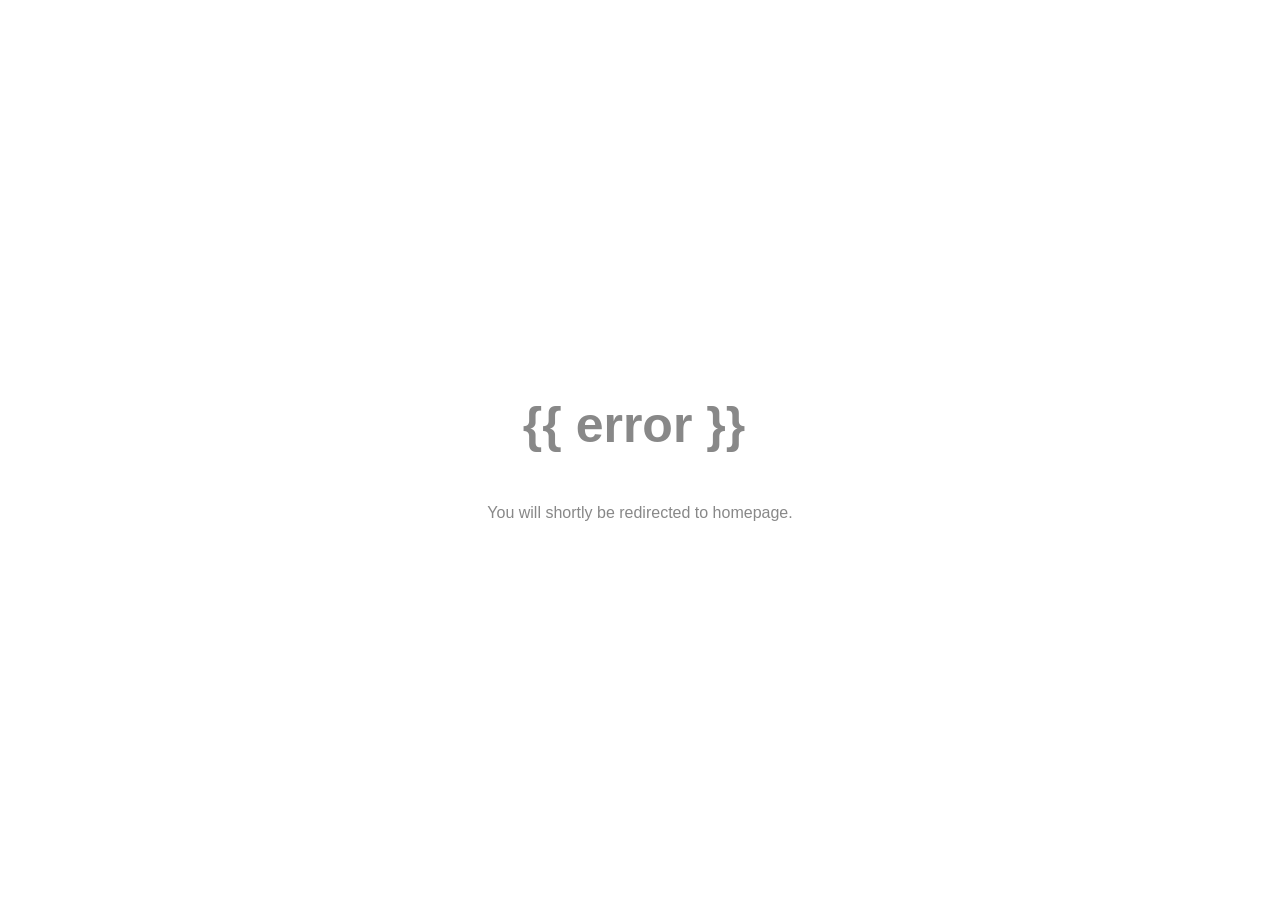
<file: templates/errorTemplate.html>
<!DOCTYPE html>
<html lang="en">
  <head>
    <style>
      * {
        transition: all 0.6s;
      }

      html {
        height: 100%;
      }

      body {
        font-family: 'Lato', sans-serif;
        color: #888;
        margin: 0;
      }

      #main {
        display: table;
        width: 100%;
        height: 100vh;
        text-align: center;
      }

      .fof {
        display: table-cell;
        vertical-align: middle;
      }

      .fof h1 {
        font-size: 50px;
        display: inline-block;
        padding-right: 12px;
        animation: type .5s alternate infinite;
      }

      @keyframes type {
        from {
          box-shadow: inset -3px 0px 0px #888;
        }

        to {
          box-shadow: inset -3px 0px 0px transparent;
        }
      }
    </style>
    <script>
      function redirect(){
        setTimeout(go, 5000);
      }

      function go() {
         document.location.href = '/';
      }
    </script>
  </head>
  <body onload="redirect()">
    <div id="main">
      <div class="fof">
        <h1>{{ error }}</h1>
        <p>You will shortly be redirected to homepage.</p>
      </div>
    </div>
  </body>
</html>
</file>
